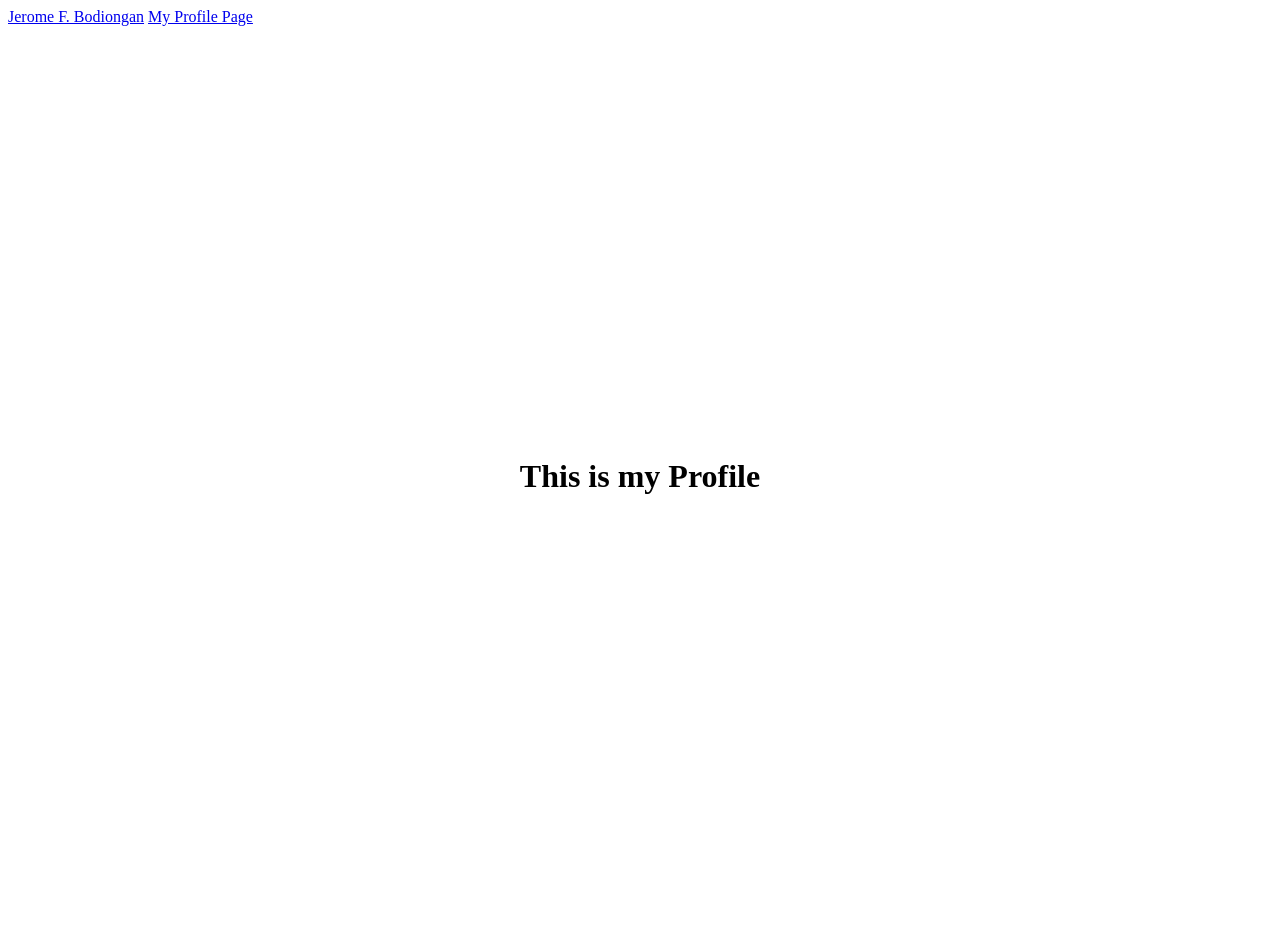
<file: index.html>
<!DOCTYPE html>
<html lang="en">
<head>
    <meta charset="UTF-8">
    <meta name="viewport" content="width=device-width, initial-scale=1.0">
    <link rel="stylesheet" href="style.css">
    <a href="https://202300046.github.io">Jerome F. Bodiongan</a>
    <a href="202300046.html">My Profile Page</a>
    <title>Document</title>
</head>
<body>
    <div class="container">
        <h1>This is my Profile</h1>
</body>
</html>
</file>
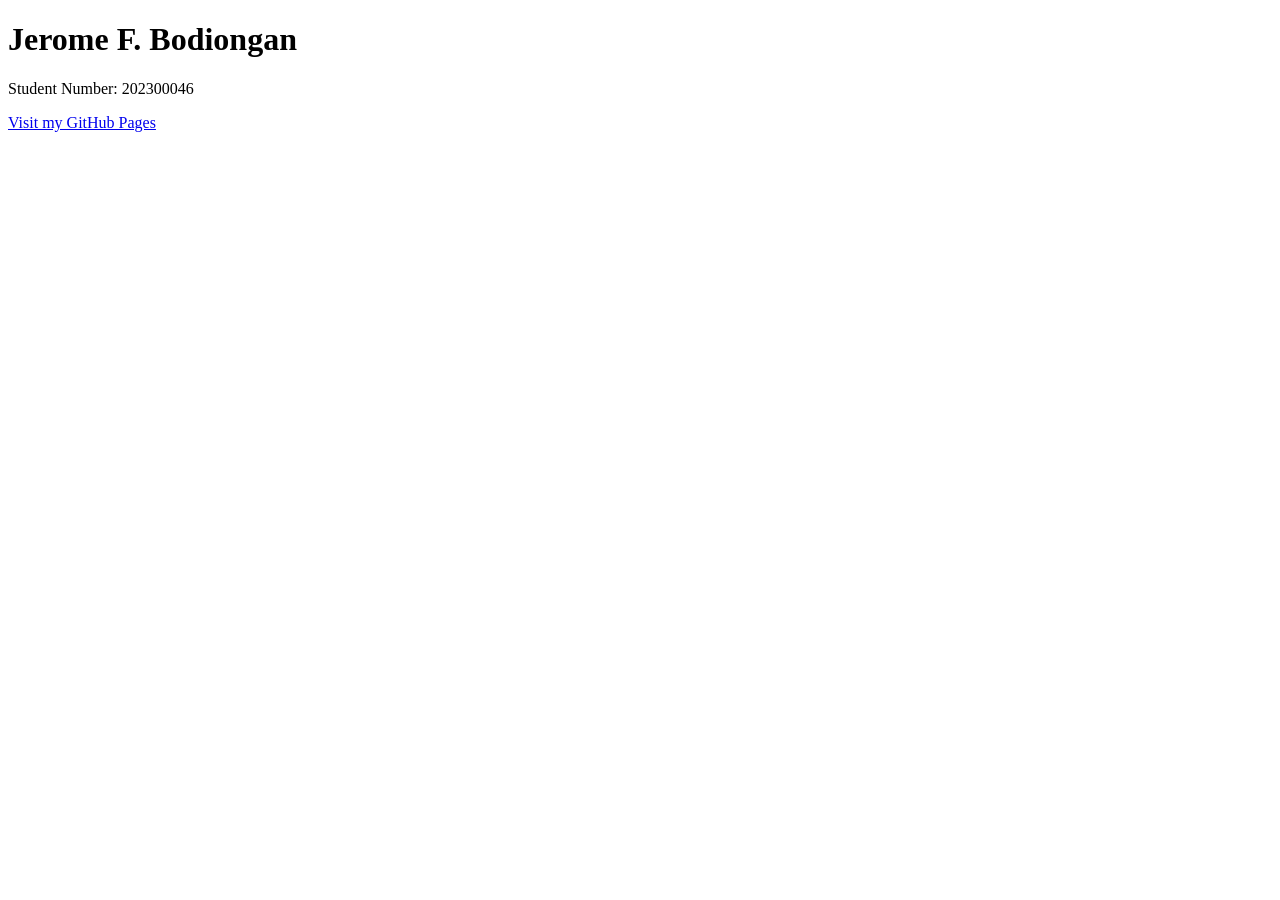
<file: 202300046.html>
<!DOCTYPE html>
<html lang="en">
<head>
    <meta charset="UTF-8">
    <title>My Profile</title>
</head>
<body>
    <h1>Jerome F. Bodiongan</h1>
    <p>Student Number: 202300046</p>
    <a href="https://202300046.github.io">Visit my GitHub Pages</a>
</body>
</html>
</file>
<file: style.css>
.body{
    align-items: center;
}
.container{
    display: flex;
    justify-content: center;
    align-items: center;
    height: 100vh;
}
</file>
